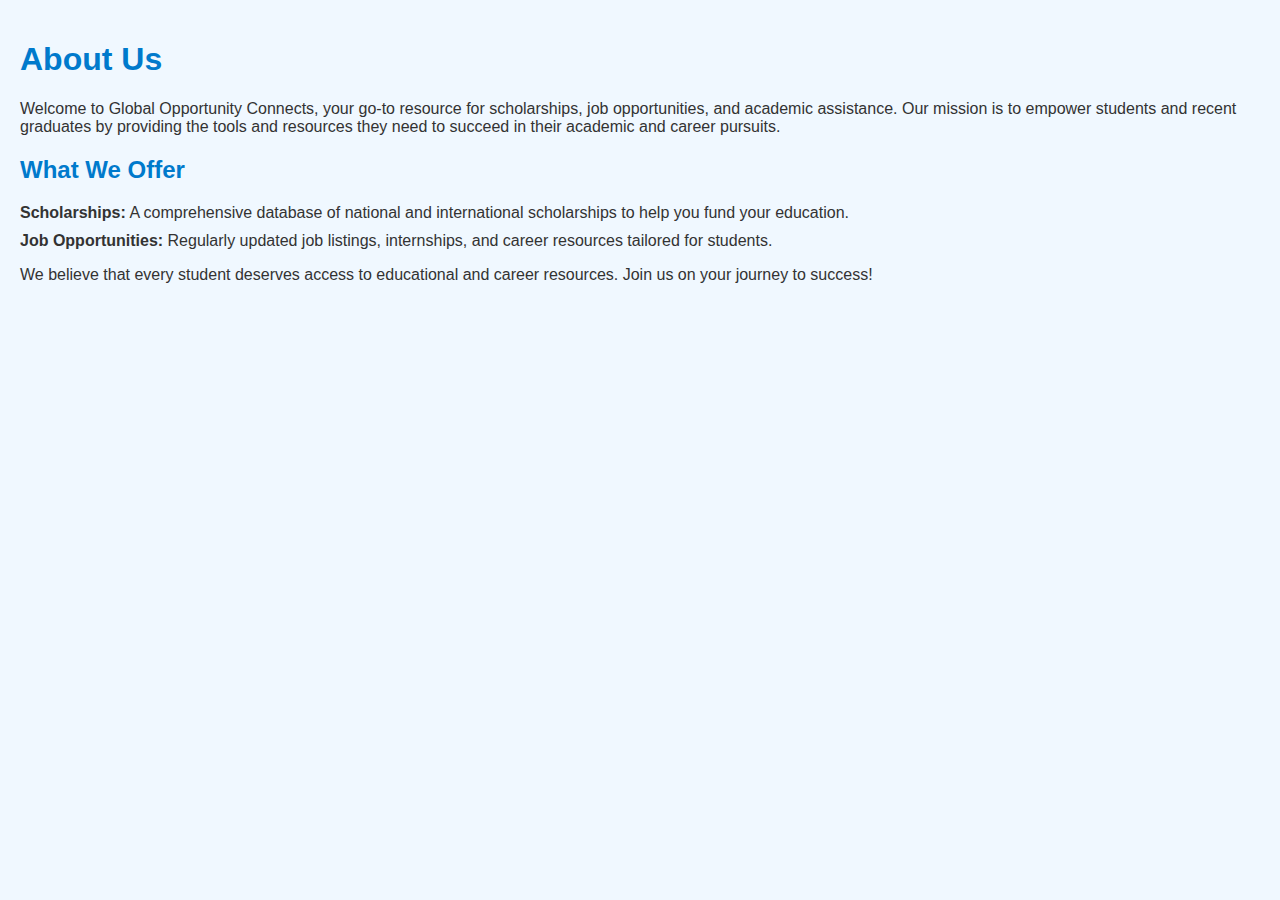
<file: about.html>
<!DOCTYPE html>
<html lang="en">
<head>
    <meta charset="UTF-8">
    <meta name="viewport" content="width=device-width, initial-scale=1.0">
    <title>About Us</title>
    
  <link rel="icon"  type="icon/x-icon" href="https://i.ibb.co/H4FQVzP/logo-072826.png ">
    <style>
        body {
            font-family: Arial, sans-serif;
            margin: 0;
            padding: 20px;
            background-color: #f0f8ff; /* Light blue background */
            color: #333;
        }
        h1, h2 {
            color: #007acc; /* Darker blue for headings */
        }
        ul {
            list-style-type: none;
            padding: 0;
        }
        li {
            margin-bottom: 10px;
        }
        @media (max-width: 600px) {
            body {
                padding: 10px;
            }
        }
    </style>
</head>
<body>
    <h1>About Us</h1>
    <p>Welcome to Global Opportunity Connects, your go-to resource for scholarships, job opportunities, and academic assistance. Our mission is to empower students and recent graduates by providing the tools and resources they need to succeed in their academic and career pursuits.</p>
    
    <h2>What We Offer</h2>
    <ul>
        <li><strong>Scholarships:</strong> A comprehensive database of national and international scholarships to help you fund your education.</li>
        <li><strong>Job Opportunities:</strong> Regularly updated job listings, internships, and career resources tailored for students.</li>
        <li><p>We believe that every student deserves access to educational and career resources. Join us on your journey to success!
        </p>
</li></ul>


</body>
</html>
</file>
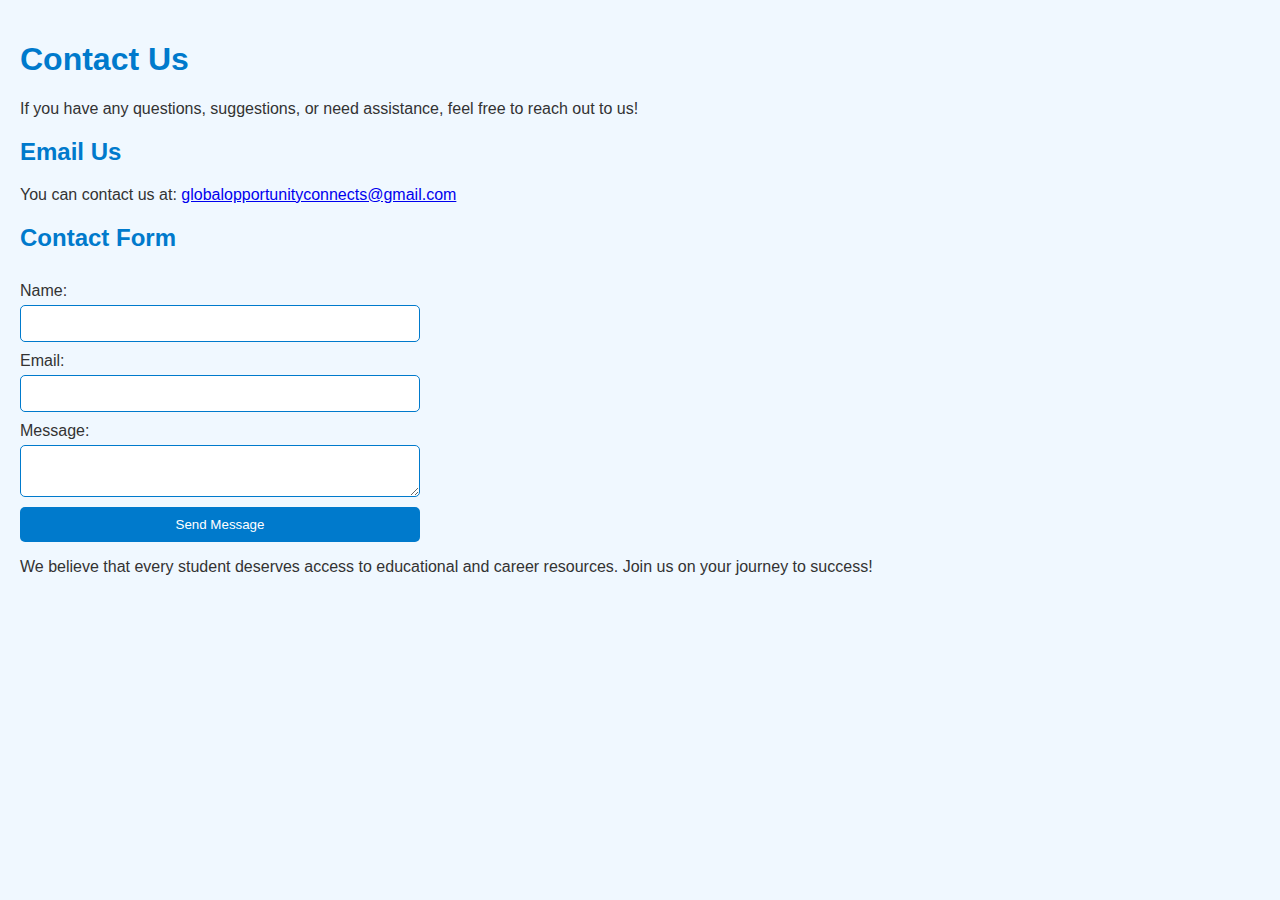
<file: contact.html>
<!DOCTYPE html>
<html lang="en">
<head>
    <meta charset="UTF-8">
    <meta name="viewport" content="width=device-width, initial-scale=1.0">
    <title>Contact Us</title>
    <style>
        body {
            font-family: Arial, sans-serif;
            margin: 0;
            padding: 20px;
            background-color: #f0f8ff; /* Light blue background */
            color: #333;
        }
        h1, h2 {
            color: #007acc; /* Darker blue for headings */
        }
        form {
            display: flex;
            flex-direction: column;
            max-width: 400px;
        }
        label {
            margin-top: 10px;
        }
        input, textarea {
            padding: 10px;
            margin-top: 5px;
            border: 1px solid #007acc;
            border-radius: 5px;
        }
        button {
            margin-top: 10px;
            padding: 10px;
            background-color: #007acc;
            color: white;
            border: none;
            border-radius: 5px;
            cursor: pointer;
        }
        button:hover {
            background-color: #005f99; /* Darker blue on hover */
        }
        @media (max-width: 600px) {
            body {
                padding: 10px;
            }
            form {
                max-width: 100%;
            }
        }
    </style>
    
  <link rel="icon"  type="icon/x-icon" href="https://i.ibb.co/H4FQVzP/logo-072826.png ">
</head>
<body>
    <h1>Contact Us</h1>
    <p>If you have any questions, suggestions, or need assistance, feel free to reach out to us!</p>
    
    <h2>Email Us</h2>
    <p>You can contact us at: <a href="mailto:globalopportunityconnects@gmail.com">globalopportunityconnects@gmail.com</a></p>
    
    <h2>Contact Form</h2>
        <form id="contact-form" action="https://submit-form.com/5h8sESxkc">
        <label for="name">Name:</label>
        <input type="text" id="name" name="name" required>
        
        <label for="email">Email:</label>
        <input type="email" id="email" name="email" required>
        
        <label for="message">Message:</label>
        <textarea id="message" name="message" required></textarea>
        
        <button type="submit">Send Message</button>
    </form>
</body>
</html>    
    <p>We believe that every student deserves access to educational and career resources. Join us on your journey to success!</p>
</body>
</html>
</file>
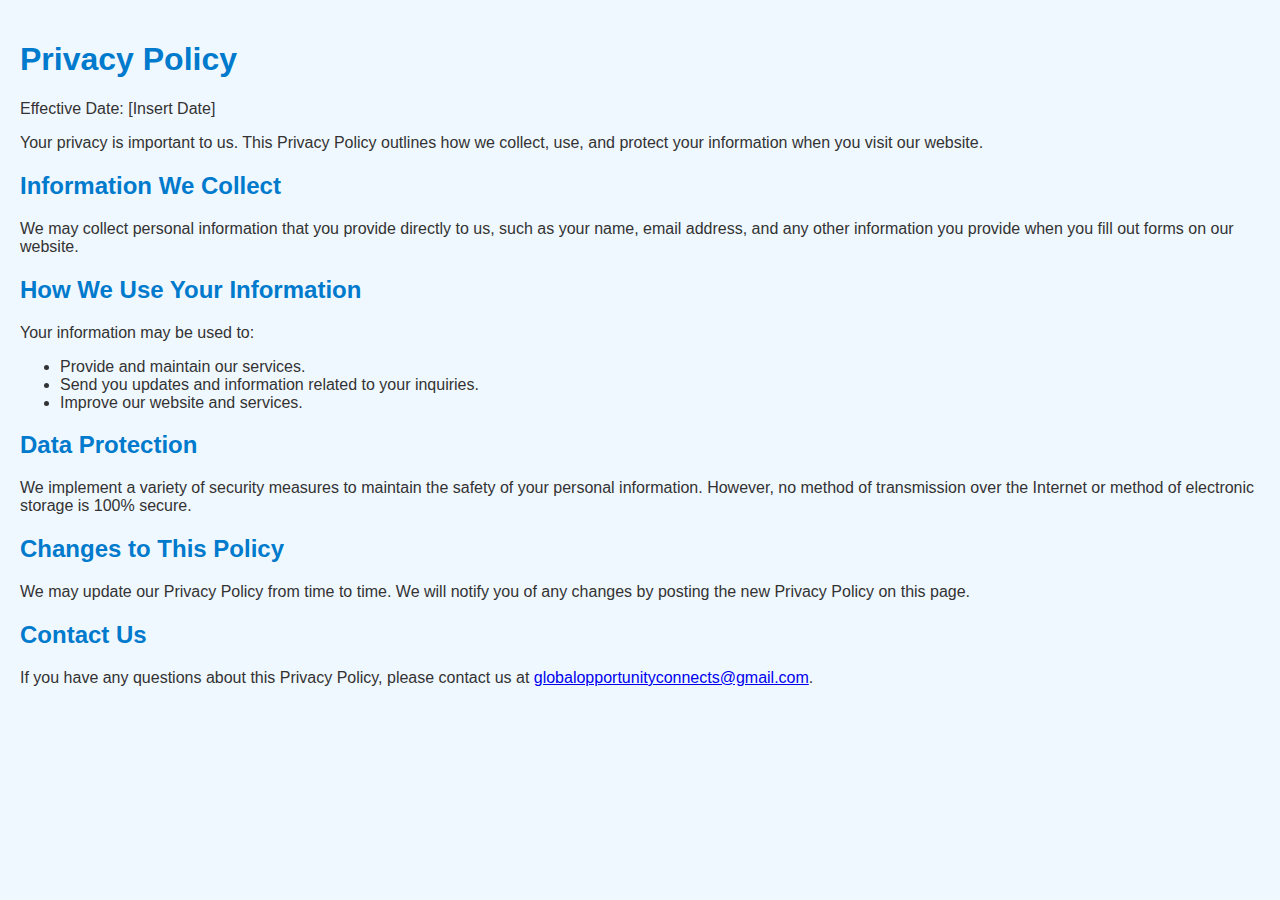
<file: privacypolicy.html>
<!DOCTYPE html>
<html lang=”en”>
<head>
    <meta charset=”UTF-8”>
    <meta name=”viewport” content=”width=device-width, initial-scale=1.0”>
    <title>Privacy Policy</title>
    
  <link rel="icon"  type="icon/x-icon" href="https://i.ibb.co/H4FQVzP/logo-072826.png ">
    <style>
        Body {
            Font-family: Arial, sans-serif;
            Margin: 0;
            Padding: 20px;
            Background-color: #f0f8ff; /* Light blue background */
            Color: #333;
        }
        H1, h2 {
            Color: #007acc; /* Darker blue for headings */
        }
        @media (max-width: 600px) {
            Body {
                Padding: 10px;
            }
        }
    </style>
</head>
<body>
    <h1>Privacy Policy</h1>
    <p>Effective Date: [Insert Date]</p>
    
    <p>Your privacy is important to us. This Privacy Policy outlines how we collect, use, and protect your information when you visit our website.</p>
    
    <h2>Information We Collect</h2>
    <p>We may collect personal information that you provide directly to us, such as your name, email address, and any other information you provide when you fill out forms on our website.</p>
    
    <h2>How We Use Your Information</h2>
    <p>Your information may be used to:</p>
    <ul>
        <li>Provide and maintain our services.</li>
        <li>Send you updates and information related to your inquiries.</li>
        <li>Improve our website and services.</li>
    </ul>
    
    <h2>Data Protection</h2>
    <p>We implement a variety of security measures to maintain the safety of your personal information. However, no method of transmission over the Internet or method of electronic storage is 100% secure.</p>
    
    <h2>Changes to This Policy</h2>
    <p>We may update our Privacy Policy from time to time. We will notify you of any changes by posting the new Privacy Policy on this page.</p>
    
    <h2>Contact Us</h2>
    <p>If you have any questions about this Privacy Policy, please contact us at <a href=mailto:globalopportunityconnects@gmail.com>globalopportunityconnects@gmail.com</a>.</p>
</body>
</html>
</file>
